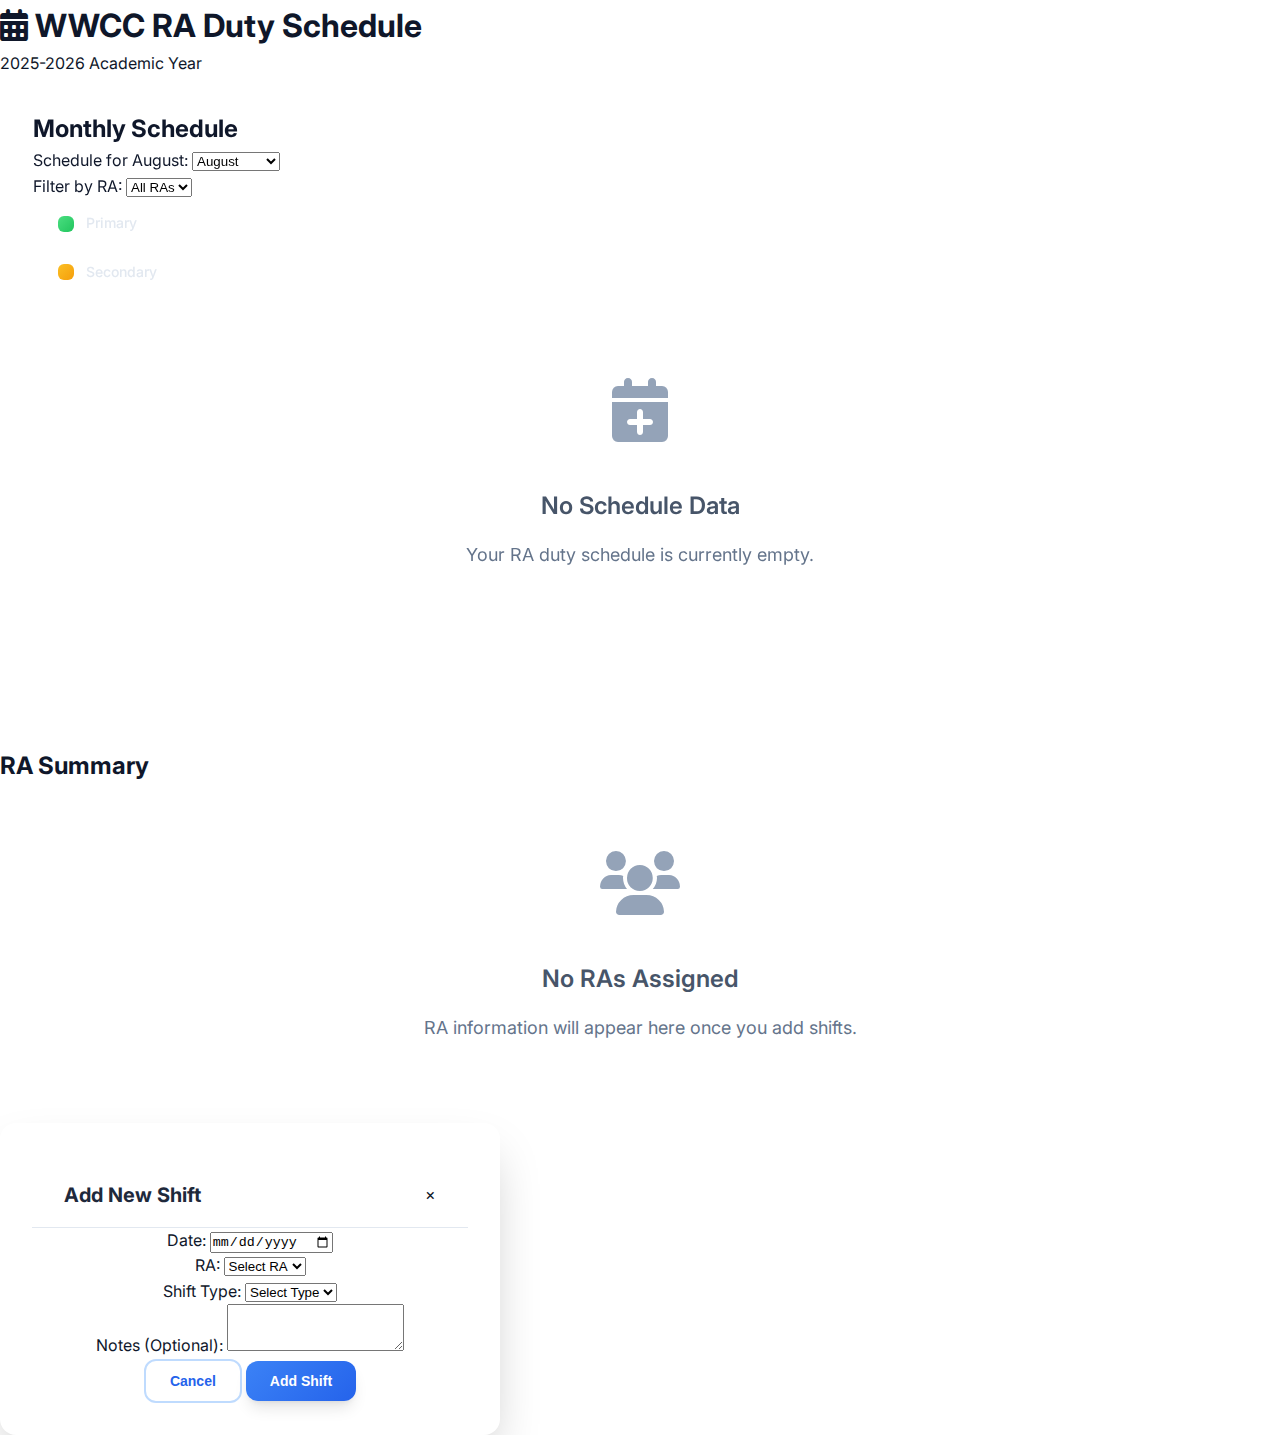
<file: index.html>
<!DOCTYPE html>
<html lang="en">
<head>
    <meta charset="UTF-8">
    <meta name="viewport" content="width=device-width, initial-scale=1.0">
    <title>WWCC RA Duty Schedule</title>
    <link rel="stylesheet" href="styles.css">
    <link href="https://fonts.googleapis.com/css2?family=Inter:wght@300;400;500;600;700&display=swap" rel="stylesheet">
    <link rel="stylesheet" href="https://cdnjs.cloudflare.com/ajax/libs/font-awesome/6.0.0/css/all.min.css">
</head>
<body>
    <div class="container"> 
        <header class="header">
            <div class="header-content">
                <h1><i class="fas fa-calendar-alt"></i> WWCC RA Duty Schedule</h1>
                <p class="subtitle">2025-2026 Academic Year</p>
            </div>
           
        </header>

    <!-- Stats cards removed as requested -->



        <div class="schedule-container">
            <div class="schedule-header">
                <h2>Monthly Schedule</h2>
                <div class="filters">
                    <div class="month-selector">
                        <label for="monthSelect">Schedule for August:</label>
                        <select id="monthSelect">
                            <option value="8" selected>August</option>
                            <option value="9">September</option>
                            <option value="10">October</option>
                            <option value="11">November</option>
                            <option value="12">December</option>
                        </select>
                    </div>
                    <div class="ra-selector">
                        <label for="raSelect">Filter by RA:</label>
                        <select id="raSelect">
                            <option value="all">All RAs</option>
                        </select>
                    </div>
                </div>
                <div class="legend">
                    <div class="legend-item">
                        <span class="legend-color primary"></span>
                        <span>Primary</span>
                    </div>
                    <div class="legend-item">
                        <span class="legend-color secondary"></span>
                        <span>Secondary</span>
                    </div>
                    
                </div>
            </div>
            <div class="schedule-grid" id="scheduleGrid">
                <!-- Schedule will be populated by JavaScript -->
            </div>
        </div>

        <div class="ra-summary">
            <h2>RA Summary</h2>
            <div class="ra-grid" id="raGrid">
                <!-- RA summary will be populated by JavaScript -->
            </div>
        </div>
    </div>

    <!-- Add Shift Modal -->
    <div id="addShiftModal" class="modal">
        <div class="modal-content">
            <div class="modal-header">
                <h3>Add New Shift</h3>
                <span class="close" onclick="closeAddShiftModal()">&times;</span>
            </div>
            <div class="modal-body">
                <form id="addShiftForm">
                    <div class="form-group">
                        <label for="shiftDate">Date:</label>
                        <input type="date" id="shiftDate" required>
                    </div>
                    <div class="form-group">
                        <label for="shiftRA">RA:</label>
                        <select id="shiftRA" required>
                            <option value="">Select RA</option>
                        </select>
                    </div>
                    <div class="form-group">
                        <label for="shiftType">Shift Type:</label>
                        <select id="shiftType" required>
                            <option value="">Select Type</option>
                            <option value="primary">Primary</option>
                            <option value="secondary">Secondary</option>
                        </select>
                    </div>
                    <div class="form-group">
                        <label for="shiftNotes">Notes (Optional):</label>
                        <textarea id="shiftNotes" rows="3"></textarea>
                    </div>
                    <div class="form-actions">
                        <button type="button" class="btn btn-secondary" onclick="closeAddShiftModal()">Cancel</button>
                        <button type="submit" class="btn btn-primary">Add Shift</button>
                    </div>
                </form>
            </div>
        </div>
    </div>



    <script src="script.js"></script>
</body>
</html>
</file>
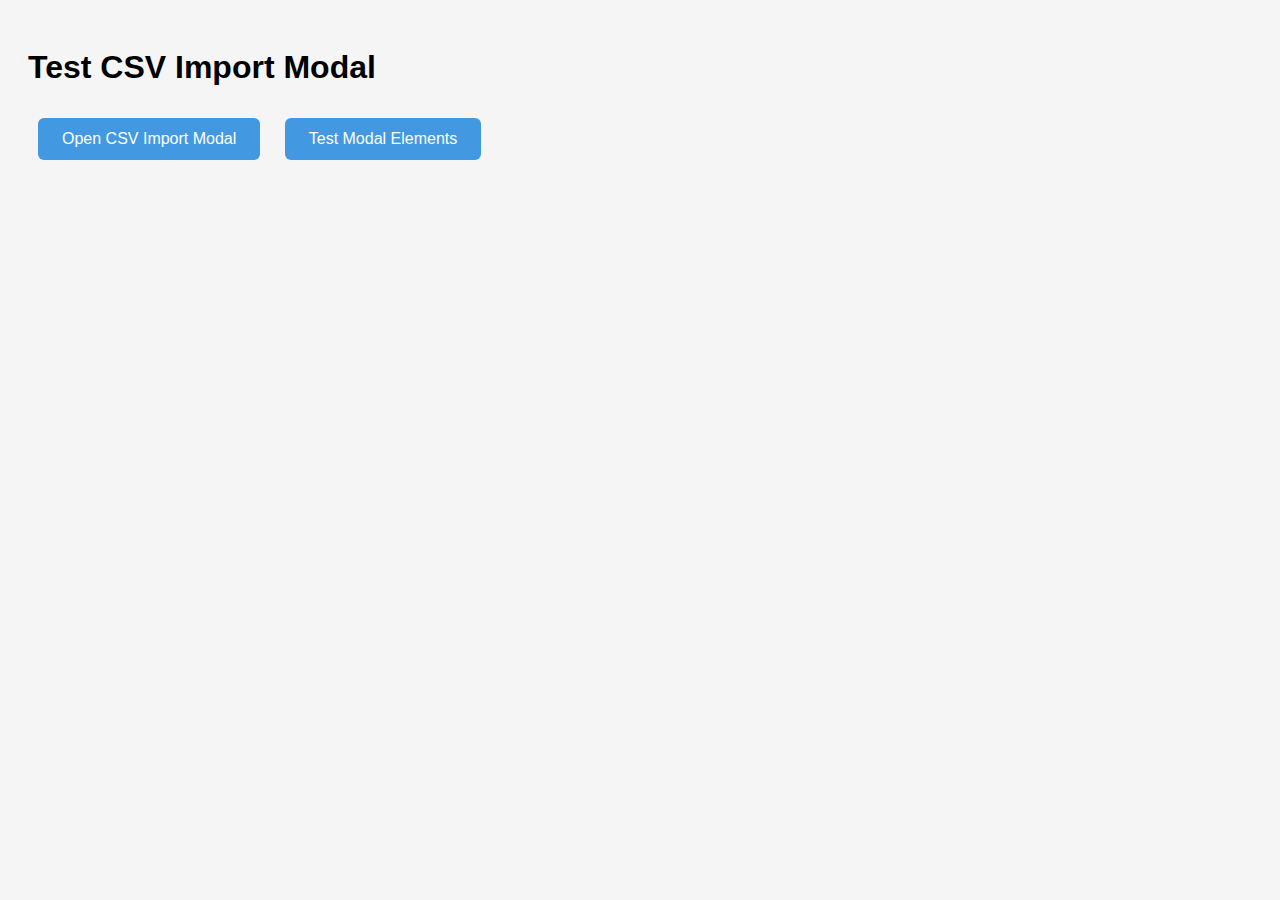
<file: test-modal.html>
<!DOCTYPE html>
<html lang="en">
<head>
    <meta charset="UTF-8">
    <meta name="viewport" content="width=device-width, initial-scale=1.0">
    <title>Test CSV Modal</title>
    <style>
        body {
            font-family: Arial, sans-serif;
            padding: 20px;
            background-color: #f5f5f5;
        }
        
        .test-button {
            background: #4299e1;
            color: white;
            border: none;
            padding: 12px 24px;
            border-radius: 6px;
            cursor: pointer;
            font-size: 16px;
            margin: 10px;
        }
        
        .test-button:hover {
            background: #3182ce;
        }
        
        /* Modal Styles */
        .modal {
            display: none;
            position: fixed;
            z-index: 1000;
            left: 0;
            top: 0;
            width: 100%;
            height: 100%;
            background-color: rgba(0, 0, 0, 0.5);
        }
        
        .modal-content {
            background-color: #fff;
            margin: 5% auto;
            padding: 0;
            border-radius: 12px;
            width: 90%;
            max-width: 600px;
            box-shadow: 0 20px 25px -5px rgba(0, 0, 0, 0.1);
        }
        
        .modal-header {
            padding: 24px 24px 16px;
            border-bottom: 1px solid #e2e8f0;
            display: flex;
            justify-content: space-between;
            align-items: center;
        }
        
        .modal-header h3 {
            margin: 0;
            color: #1a202c;
            font-size: 1.5rem;
            font-weight: 600;
        }
        
        .close {
            color: #a0aec0;
            font-size: 28px;
            font-weight: bold;
            cursor: pointer;
        }
        
        .modal-body {
            padding: 24px;
        }
        
        .form-actions {
            display: flex;
            gap: 12px;
            justify-content: flex-end;
            margin-top: 24px;
            padding-top: 20px;
            border-top: 1px solid #e2e8f0;
        }
        
        .btn {
            padding: 10px 20px;
            border: none;
            border-radius: 6px;
            cursor: pointer;
            font-size: 14px;
        }
        
        .btn-primary {
            background: #4299e1;
            color: white;
        }
        
        .btn-secondary {
            background: #a0aec0;
            color: white;
        }
    </style>
</head>
<body>
    <h1>Test CSV Import Modal</h1>
    
    <button class="test-button" onclick="openCSVImportModal()">Open CSV Import Modal</button>
    <button class="test-button" onclick="testModalElements()">Test Modal Elements</button>
    
    <!-- CSV Import Modal -->
    <div id="csvImportModal" class="modal">
        <div class="modal-content">
            <div class="modal-header">
                <h3>Import CSV Schedule</h3>
                <span class="close" onclick="closeCSVImportModal()">&times;</span>
            </div>
            <div class="modal-body">
                <h4>Upload CSV Files</h4>
                <p>Upload your RA duty schedule CSV files to import the schedule data.</p>
                
                <div style="border: 2px dashed #cbd5e0; padding: 40px; text-align: center; margin: 20px 0;">
                    <input type="file" id="csvFileInput" accept=".csv" multiple style="display: none;">
                    <label for="csvFileInput" style="cursor: pointer;">
                        <strong>Choose CSV files or drag and drop here</strong>
                    </label>
                </div>
                
                <div class="form-actions">
                    <button type="button" class="btn btn-secondary" onclick="closeCSVImportModal()">Cancel</button>
                    <button type="button" class="btn btn-primary" onclick="importCSVFiles()">Import Schedule</button>
                </div>
            </div>
        </div>
    </div>
    
    <script>
        function openCSVImportModal() {
            console.log('Opening CSV import modal...');
            const modal = document.getElementById('csvImportModal');
            modal.style.display = 'block';
            console.log('Modal opened');
        }
        
        function closeCSVImportModal() {
            console.log('Closing CSV import modal...');
            const modal = document.getElementById('csvImportModal');
            modal.style.display = 'none';
            console.log('Modal closed');
        }
        
        function testModalElements() {
            const modal = document.getElementById('csvImportModal');
            const buttons = modal.querySelectorAll('button');
            console.log('Modal buttons found:', buttons.length);
            buttons.forEach((btn, index) => {
                console.log(`Button ${index}:`, btn.textContent, 'Visible:', btn.offsetParent !== null);
            });
        }
        
        function importCSVFiles() {
            const fileInput = document.getElementById('csvFileInput');
            const files = fileInput.files;
            if (files.length === 0) {
                alert('Please select CSV files first.');
                return;
            }
            alert(`Importing ${files.length} CSV file(s)...`);
        }
        
        // Setup file input change event
        document.getElementById('csvFileInput').addEventListener('change', function(e) {
            const files = Array.from(e.target.files);
            console.log('Files selected:', files.length);
            files.forEach((file, index) => {
                console.log(`File ${index + 1}:`, file.name, file.size, 'bytes');
            });
        });
    </script>
</body>
</html>
</file>
<file: styles.css>
* {
    margin: 0;
    padding: 0;
    box-sizing: border-box;
}

:root {
    /* Modern Color Palette */
    --primary-50: #eff6ff;
    --primary-100: #dbeafe;
    --primary-200: #bfdbfe;
    --primary-300: #93c5fd;
    --primary-400: #60a5fa;
    --primary-500: #3b82f6;
    --primary-600: #2563eb;
    --primary-700: #1d4ed8;
    --primary-800: #1e40af;
    --primary-900: #1e3a8a;
    
    --secondary-50: #f0f9ff;
    --secondary-100: #e0f2fe;
    --secondary-200: #bae6fd;
    --secondary-300: #7dd3fc;
    --secondary-400: #38bdf8;
    --secondary-500: #0ea5e9;
    --secondary-600: #0284c7;
    --secondary-700: #0369a1;
    --secondary-800: #075985;
    --secondary-900: #0c4a6e;
    
    --accent-50: #fdf4ff;
    --accent-100: #fae8ff;
    --accent-200: #f5d0fe;
    --accent-300: #f0abfc;
    --accent-400: #e879f9;
    --accent-500: #d946ef;
    --accent-600: #c026d3;
    --accent-700: #a21caf;
    --accent-800: #86198f;
    --accent-900: #701a75;
    
    --gray-50: #f8fafc;
    --gray-100: #f1f5f9;
    --gray-200: #e2e8f0;
    --gray-300: #cbd5e1;
    --gray-400: #94a3b8;
    --gray-500: #64748b;
    --gray-600: #475569;
    --gray-700: #334155;
    --gray-800: #1e293b;
    --gray-900: #0f172a;
    
    --success-50: #f0fdf4;
    --success-100: #dcfce7;
    --success-200: #bbf7d0;
    --success-300: #86efac;
    --success-400: #4ade80;
    --success-500: #22c55e;
    --success-600: #16a34a;
    --success-700: #15803d;
    --success-800: #166534;
    --success-900: #14532d;
    
    --warning-50: #fffbeb;
    --warning-100: #fef3c7;
    --warning-200: #fde68a;
    --warning-300: #fcd34d;
    --warning-400: #fbbf24;
    --warning-500: #f59e0b;
    --warning-600: #d97706;
    --warning-700: #b45309;
    --warning-800: #92400e;
    --warning-900: #78350f;
    
    --error-50: #fef2f2;
    --error-100: #fee2e2;
    --error-200: #fecaca;
    --error-300: #fca5a5;
    --error-400: #f87171;
    --error-500: #ef4444;
    --error-600: #dc2626;
    --error-700: #b91c1c;
    --error-800: #991b1b;
    --error-900: #7f1d1d;
    
    /* Shadows */
    --shadow-sm: 0 1px 2px 0 rgb(0 0 0 / 0.05);
    --shadow-md: 0 4px 6px -1px rgb(0 0 0 / 0.1), 0 2px 4px -2px rgb(0 0 0 / 0.1);
    --shadow-lg: 0 10px 15px -3px rgb(0 0 0 / 0.1), 0 4px 6px -4px rgb(0 0 0 / 0.1);
    --shadow-xl: 0 20px 25px -5px rgb(0 0 0 / 0.1), 0 8px 10px -6px rgb(0 0 0 / 0.1);
    --shadow-2xl: 0 25px 50px -12px rgb(0 0 0 / 0.25);
    
    /* Border Radius */
    --radius-sm: 0.375rem;
    --radius-md: 0.5rem;
    --radius-lg: 0.75rem;
    --radius-xl: 1rem;
    --radius-2xl: 1.5rem;
    --radius-full: 9999px;
    
    /* Transitions */
    --transition-fast: 150ms cubic-bezier(0.4, 0, 0.2, 1);
    --transition-normal: 300ms cubic-bezier(0.4, 0, 0.2, 1);
    --transition-slow: 500ms cubic-bezier(0.4, 0, 0.2, 1);
}

html {
    scroll-behavior: smooth;
}

body {
    font-family: 'Inter', -apple-system, BlinkMacSystemFont, 'Segoe UI', Roboto, sans-serif;
    min-height: 100vh;
    color: var(--gray-900);
    line-height: 1.6;
    overflow-x: hidden;
}

/* Animated Background */
.animated-background {
    position: fixed;
    top: 0;
    left: 0;
    width: 100%;
    height: 100%;
    z-index: -1;
    background: linear-gradient(45deg, #667eea, #764ba2, #f093fb, #f5576c, #4facfe, #00f2fe);
    background-size: 400% 400%;
    animation: gradientShift 15s ease infinite;
}

@keyframes gradientShift {
    0% {
        background-position: 0% 50%;
    }
    25% {
        background-position: 100% 50%;
    }
    50% {
        background-position: 100% 100%;
    }
    75% {
        background-position: 50% 100%;
    }
    100% {
        background-position: 0% 50%;
    }
}

.floating-shapes {
    position: absolute;
    width: 100%;
    height: 100%;
}

.shape {
    position: absolute;
    border-radius: 50%;
    background: rgba(255, 255, 255, 0.1);
    animation: float 20s infinite linear;
}

.shape-1 {
    width: 80px;
    height: 80px;
    top: 20%;
    left: 10%;
    animation-delay: 0s;
    animation-duration: 25s;
}

.shape-2 {
    width: 120px;
    height: 120px;
    top: 60%;
    right: 15%;
    animation-delay: 5s;
    animation-duration: 30s;
}

.shape-3 {
    width: 60px;
    height: 60px;
    bottom: 20%;
    left: 20%;
    animation-delay: 10s;
    animation-duration: 20s;
}

.shape-4 {
    width: 100px;
    height: 100px;
    top: 30%;
    right: 30%;
    animation-delay: 15s;
    animation-duration: 35s;
}

.shape-5 {
    width: 40px;
    height: 40px;
    bottom: 40%;
    right: 10%;
    animation-delay: 20s;
    animation-duration: 15s;
}

@keyframes float {
    0% {
        transform: translateY(0px) rotate(0deg);
        opacity: 0.7;
    }
    50% {
        opacity: 1;
    }
    100% {
        transform: translateY(-1000px) rotate(360deg);
        opacity: 0;
    }
}

/* Navigation */
.navbar {
    position: fixed;
    top: 0;
    left: 0;
    right: 0;
    z-index: 1000;
    background: rgba(255, 255, 255, 0.95);
    backdrop-filter: blur(20px);
    border-bottom: 1px solid rgba(255, 255, 255, 0.2);
    transition: var(--transition-normal);
}

.nav-container {
    max-width: 1400px;
    margin: 0 auto;
    padding: 1rem 2rem;
    display: flex;
    justify-content: space-between;
    align-items: center;
}

.nav-brand {
    display: flex;
    align-items: center;
    gap: 0.75rem;
}

.brand-icon {
    width: 40px;
    height: 40px;
    background: linear-gradient(135deg, var(--primary-500), var(--accent-500));
    border-radius: var(--radius-lg);
    display: flex;
    align-items: center;
    justify-content: center;
    color: white;
    font-size: 1.25rem;
    box-shadow: var(--shadow-lg);
}

.brand-text {
    font-size: 1.5rem;
    font-weight: 700;
    background: linear-gradient(135deg, var(--primary-600), var(--accent-600));
    -webkit-background-clip: text;
    -webkit-text-fill-color: transparent;
    background-clip: text;
}

.nav-menu {
    display: flex;
    gap: 2rem;
}

.nav-link {
    text-decoration: none;
    color: var(--gray-600);
    font-weight: 500;
    padding: 0.5rem 1rem;
    border-radius: var(--radius-md);
    transition: var(--transition-fast);
    position: relative;
}

.nav-link:hover {
    color: var(--primary-600);
    background: rgba(59, 130, 246, 0.1);
}

.nav-link.active {
    color: var(--primary-600);
    background: rgba(59, 130, 246, 0.1);
}

.nav-link.active::after {
    content: '';
    position: absolute;
    bottom: -1rem;
    left: 50%;
    transform: translateX(-50%);
    width: 20px;
    height: 3px;
    background: linear-gradient(135deg, var(--primary-500), var(--accent-500));
    border-radius: var(--radius-full);
}

.nav-toggle {
  display: none;
  background: none;
  border: none;
  font-size: 1.5rem;
  cursor: pointer;
  color: var(--gray-700);
}

/* Mobile menu styles */
@media (max-width: 768px) {
  .nav-toggle {
    display: block;
    z-index: 1100;
  }

  .nav-menu {
    display: none;
    flex-direction: column;
    gap: 1rem;
    background: rgba(255, 255, 255, 0.95);
    position: absolute;
    top: 100%;
    right: 0;
    left: 0;
    padding: 1rem 2rem;
    border-bottom: 1px solid rgba(0,0,0,0.1);
  }

  .nav-menu.open {
    display: flex;
  }
}

/* Buttons */
.btn {
    padding: 0.75rem 1.5rem;
    border: none;
    border-radius: var(--radius-lg);
    font-size: 0.875rem;
    font-weight: 600;
    cursor: pointer;
    transition: var(--transition-normal);
    display: inline-flex;
    align-items: center;
    gap: 0.5rem;
    text-decoration: none;
    position: relative;
    overflow: hidden;
}

.btn::before {
    content: '';
    position: absolute;
    top: 0;
    left: -100%;
    width: 100%;
    height: 100%;
    background: linear-gradient(90deg, transparent, rgba(255, 255, 255, 0.2), transparent);
    transition: var(--transition-normal);
}

.btn:hover::before {
    left: 100%;
}

.btn-primary {
    background: linear-gradient(135deg, var(--primary-500), var(--primary-600));
    color: white;
    box-shadow: var(--shadow-lg);
}

.btn-primary:hover {
    transform: translateY(-2px);
    box-shadow: var(--shadow-xl);
}

.btn-primary:disabled {
    background: var(--gray-400);
    cursor: not-allowed;
    transform: none;
    box-shadow: var(--shadow-sm);
}

.btn-secondary {
    background: rgba(255, 255, 255, 0.9);
    color: var(--primary-600);
    border: 2px solid var(--primary-200);
}

.btn-secondary:hover {
    background: var(--primary-50);
    border-color: var(--primary-300);
    transform: translateY(-2px);
}

/* View Toggle */
.view-toggle {
    display: flex;
    background: rgba(255, 255, 255, 0.1);
    border-radius: var(--radius-lg);
    padding: 0.5rem;
    gap: 0.5rem;
    backdrop-filter: blur(10px);
    border: 1px solid rgba(255, 255, 255, 0.2);
}

.view-toggle-btn {
    padding: 0.75rem 1.5rem;
    border: none;
    background: transparent;
    color: var(--gray-300);
    border-radius: var(--radius-md);
    cursor: pointer;
    transition: var(--transition-fast);
    font-weight: 500;
    display: flex;
    align-items: center;
    gap: 0.5rem;
}

.view-toggle-btn.active {
    background: rgba(255, 255, 255, 0.2);
    color: white;
    box-shadow: var(--shadow-sm);
}

.view-toggle-btn:hover:not(.active) {
    background: rgba(255, 255, 255, 0.1);
    color: var(--gray-200);
}

/* Main Content */
.main-content {
    margin-top: 80px;
    padding: 2rem;
    max-width: 1400px;
    margin-left: auto;
    margin-right: auto;
}

/* Hero Section */
.hero-section {
    padding: 4rem 0;
    margin-bottom: 4rem;
    text-align: center;
}

.hero-content {
    max-width: 800px;
    margin: 0 auto;
}

.hero-title {
    font-size: 3.5rem;
    font-weight: 800;
    line-height: 1.1;
    margin-bottom: 1.5rem;
}

.title-line {
    display: block;
    color: var(--gray-50);
}

.title-line.highlight {
    background: linear-gradient(135deg, var(--primary-400), var(--accent-400));
    -webkit-background-clip: text;
    -webkit-text-fill-color: transparent;
    background-clip: text;
}

.hero-subtitle {
    font-size: 1.25rem;
    color: var(--gray-200);
    margin-bottom: 3rem;
    font-weight: 500;
}

.hero-visual {
    display: flex;
    justify-content: center;
    align-items: center;
}

.calendar-illustration {
    width: 300px;
    height: 300px;
    background: rgba(255, 255, 255, 0.1);
    border-radius: var(--radius-2xl);
    backdrop-filter: blur(20px);
    border: 1px solid rgba(255, 255, 255, 0.2);
    padding: 2rem;
    display: flex;
    align-items: center;
    justify-content: center;
}

.calendar-grid {
    display: grid;
    grid-template-columns: repeat(7, 1fr);
    gap: 0.5rem;
    width: 100%;
}

.calendar-day {
    width: 30px;
    height: 30px;
    border-radius: var(--radius-md);
    background: rgba(255, 255, 255, 0.2);
    transition: var(--transition-fast);
}

.calendar-day.active {
    background: linear-gradient(135deg, var(--primary-400), var(--accent-400));
    box-shadow: var(--shadow-md);
}

/* Section Styles */
.section-header {
    display: flex;
    justify-content: space-between;
    align-items: flex-start;
    margin-bottom: 2rem;
    flex-wrap: wrap;
    gap: 2rem;
}

.section-title h2 {
    font-size: 2.5rem;
    font-weight: 700;
    color: var(--gray-50);
    margin-bottom: 0.5rem;
}

.section-title p {
    color: var(--gray-300);
    font-size: 1.125rem;
}

.section-controls {
    display: flex;
    gap: 1.5rem;
    flex-wrap: wrap;
    align-items: flex-end;
}

.control-group {
    display: flex;
    flex-direction: column;
    gap: 0.5rem;
}

.control-group label {
    font-weight: 600;
    color: var(--gray-200);
    font-size: 0.875rem;
}

.select-wrapper {
    position: relative;
}

.modern-select {
    padding: 0.75rem 1rem;
    border: 2px solid rgba(255, 255, 255, 0.2);
    border-radius: var(--radius-lg);
    font-size: 0.875rem;
    background: rgba(255, 255, 255, 0.1);
    color: var(--gray-50);
    font-weight: 500;
    cursor: pointer;
    transition: var(--transition-fast);
    backdrop-filter: blur(10px);
    min-width: 150px;
    appearance: none;
}

.modern-select:hover {
    border-color: rgba(255, 255, 255, 0.4);
    background: rgba(255, 255, 255, 0.15);
}

.modern-select:focus {
    outline: none;
    border-color: var(--primary-400);
    box-shadow: 0 0 0 3px rgba(59, 130, 246, 0.1);
}

.select-wrapper i {
    position: absolute;
    right: 1rem;
    top: 50%;
    transform: translateY(-50%);
    color: var(--gray-400);
    pointer-events: none;
    transition: var(--transition-fast);
}

.select-wrapper:hover i {
    color: var(--gray-300);
}

/* Legend */
.legend-container {
    display: flex;
    gap: 2rem;
    margin-bottom: 2rem;
    flex-wrap: wrap;
}

.legend-item {
    display: flex;
    align-items: center;
    gap: 0.75rem;
    padding: 0.75rem 1.5rem;
    background: rgba(255, 255, 255, 0.1);
    border-radius: var(--radius-lg);
    backdrop-filter: blur(10px);
    border: 1px solid rgba(255, 255, 255, 0.2);
}

.legend-color {
    width: 16px;
    height: 16px;
    border-radius: var(--radius-sm);
}

.legend-color.primary {
    background: linear-gradient(135deg, var(--success-400), var(--success-500));
}

.legend-color.secondary {
    background: linear-gradient(135deg, var(--warning-400), var(--warning-500));
}

.legend-item span {
    color: var(--gray-200);
    font-weight: 500;
    font-size: 0.875rem;
}

/* Schedule Container */
.schedule-container {
    background: rgba(255, 255, 255, 0.1);
    border-radius: var(--radius-2xl);
    padding: 2rem;
    backdrop-filter: blur(20px);
    border: 1px solid rgba(255, 255, 255, 0.2);
    margin-bottom: 3rem;
}

.schedule-grid {
    display: grid;
    grid-template-columns: repeat(auto-fit, minmax(350px, 1fr));
    gap: 2rem;
}

.month-card {
    background: rgba(255, 255, 255, 0.95);
    border-radius: var(--radius-xl);
    padding: 1.5rem;
    box-shadow: var(--shadow-lg);
    border: 1px solid rgba(255, 255, 255, 0.3);
    transition: var(--transition-normal);
}

.month-card:hover {
    transform: translateY(-5px);
    box-shadow: var(--shadow-xl);
}

.month-header {
    display: flex;
    justify-content: space-between;
    align-items: center;
    margin-bottom: 1.5rem;
    padding-bottom: 1rem;
    border-bottom: 2px solid var(--gray-100);
}

.month-header h3 {
    color: var(--gray-800);
    font-size: 1.5rem;
    font-weight: 700;
}

.month-stats {
    font-size: 0.875rem;
    color: var(--gray-600);
    background: var(--gray-100);
    padding: 0.5rem 1rem;
    border-radius: var(--radius-full);
    font-weight: 500;
}

.shift-item {
    display: flex;
    justify-content: space-between;
    align-items: center;
    padding: 1rem 0;
    border-bottom: 1px solid var(--gray-100);
    transition: var(--transition-fast);
}

.shift-item:hover {
    background: var(--gray-50);
    margin: 0 -1.5rem;
    padding-left: 1.5rem;
    padding-right: 1.5rem;
    border-radius: var(--radius-md);
}

.shift-item:last-child {
    border-bottom: none;
}

.shift-date {
    font-weight: 600;
    color: var(--gray-700);
}

.shift-info {
    display: flex;
    align-items: center;
    gap: 1rem;
}

.shift-ra {
    font-weight: 600;
    color: var(--gray-800);
}

.shift-type {
    padding: 0.5rem 1rem;
    border-radius: var(--radius-full);
    font-size: 0.75rem;
    font-weight: 700;
    text-transform: uppercase;
    letter-spacing: 0.05em;
}

.shift-type.primary {
    background: var(--success-100);
    color: var(--success-700);
}

.shift-type.secondary {
    background: var(--warning-100);
    color: var(--warning-700);
}

/* Calendar View Styles */
.calendar-view {
    background: rgba(255, 255, 255, 0.95);
    border-radius: var(--radius-xl);
    padding: 2rem;
    box-shadow: var(--shadow-lg);
    border: 1px solid rgba(255, 255, 255, 0.3);
    margin-bottom: 2rem;
}

.calendar-header {
    display: flex;
    justify-content: space-between;
    align-items: center;
    margin-bottom: 2rem;
    padding-bottom: 1rem;
    border-bottom: 2px solid var(--gray-100);
}

.calendar-title {
    font-size: 2rem;
    font-weight: 700;
    color: var(--gray-800);
}

.calendar-nav {
    display: flex;
    gap: 1rem;
    align-items: center;
}

.calendar-nav-btn {
    background: var(--gray-100);
    border: none;
    border-radius: var(--radius-md);
    padding: 0.75rem;
    cursor: pointer;
    transition: var(--transition-fast);
    color: var(--gray-600);
    font-size: 1.125rem;
}

.calendar-nav-btn:hover {
    background: var(--gray-200);
    color: var(--gray-800);
}

.calendar-nav-btn:disabled {
    opacity: 0.5;
    cursor: not-allowed;
}

.calendar-weekdays {
    display: grid;
    grid-template-columns: repeat(7, 1fr);
    gap: 1px;
    margin-bottom: 1px;
    background: var(--gray-200);
    border-radius: var(--radius-lg);
    overflow: hidden;
}

.calendar-weekday {
    background: var(--gray-100);
    padding: 1rem 0.5rem;
    text-align: center;
    font-weight: 600;
    color: var(--gray-700);
    font-size: 0.875rem;
}

.calendar-days {
    display: grid;
    grid-template-columns: repeat(7, 1fr);
    gap: 1px;
    background: var(--gray-200);
    border-radius: var(--radius-lg);
    overflow: hidden;
    min-height: 400px;
}

.calendar-day-cell {
    background: white;
    padding: 0.75rem 0.5rem;
    min-height: 100px;
    position: relative;
    transition: var(--transition-fast);
}

.calendar-day-cell:hover {
    background: var(--gray-50);
}

.calendar-day-cell.other-month {
    background: var(--gray-50);
    color: var(--gray-400);
}

.calendar-day-cell.today {
    background: var(--primary-50);
    border: 2px solid var(--primary-300);
}

.calendar-day-number {
    font-weight: 600;
    color: var(--gray-800);
    margin-bottom: 0.5rem;
    font-size: 0.875rem;
}

.calendar-day-cell.other-month .calendar-day-number {
    color: var(--gray-400);
}

.calendar-shifts {
    display: flex;
    flex-direction: column;
    gap: 0.25rem;
}

/* Update calendar shift styles to work with custom colors */
.calendar-shift {
  font-size: 0.75rem;
  padding: 2px 4px;
  margin: 1px 0;
  border-radius: 3px;
  color: white;
  font-weight: 500;
  text-shadow: 0 1px 2px rgba(0, 0, 0, 0.1);
  border: 1px solid rgba(255, 255, 255, 0.2);
  transition: all 0.2s ease;
}

.calendar-shift:hover {
  transform: scale(1.05);
  box-shadow: 0 2px 4px rgba(0, 0, 0, 0.2);
}

/* Primary shifts get a slightly brighter appearance */
.calendar-shift.primary {
  font-weight: 600;
  border: 2px solid rgba(255, 255, 255, 0.3);
}

/* Secondary shifts are slightly more transparent */
.calendar-shift.secondary {
  opacity: 0.9;
  border: 1px solid rgba(255, 255, 255, 0.15);
}

.ra-legend {
  margin-left: 1rem;
}

.ra-legend .legend-color {
  width: 16px;
  height: 16px;
  border-radius: 50%;
  border: 2px solid rgba(255, 255, 255, 0.2);
}

/* Responsive adjustments for calendar shifts */
@media (max-width: 768px) {
  .calendar-shift {
    font-size: 0.6rem;
    padding: 1px 2px;
  }
  
  .calendar-shift.primary {
    border-width: 1px;
  }
}

/* Optional: Add a subtle glow effect for better visibility */
.calendar-shift {
  box-shadow: 0 0 0 1px rgba(0, 0, 0, 0.1), 
              0 1px 2px rgba(0, 0, 0, 0.1);
}

.calendar-shift:hover {
  box-shadow: 0 0 0 1px rgba(0, 0, 0, 0.2), 
              0 2px 8px rgba(0, 0, 0, 0.15);
}

.calendar-more {
    font-size: 0.75rem;
    color: var(--gray-500);
    font-weight: 500;
    cursor: pointer;
    padding: 0.25rem;
    text-align: center;
    border-radius: var(--radius-sm);
    transition: var(--transition-fast);
}

.calendar-more:hover {
    background: var(--gray-100);
    color: var(--gray-700);
}

/* Summary Section */
.summary-section {
    margin-bottom: 4rem;
}

.ra-grid {
    display: grid;
    grid-template-columns: repeat(auto-fit, minmax(320px, 1fr));
    gap: 2rem;
}

.ra-card {
    background: linear-gradient(45deg, #667eea, #764ba2, #f093fb, #f5576c, #4facfe, #00f2fe);
    background-size: 300% 300%;
    animation: cardGradientShift 12s ease infinite;
    border-radius: var(--radius-xl);
    padding: 2rem;
    box-shadow: var(--shadow-lg);
    border: 1px solid rgba(255, 255, 255, 0.3);
    transition: var(--transition-normal);
    position: relative;
    overflow: hidden;
}

@keyframes cardGradientShift {
    0% {
        background-position: 0% 50%;
    }
    25% {
        background-position: 100% 50%;
    }
    50% {
        background-position: 100% 100%;
    }
    75% {
        background-position: 50% 100%;
    }
    100% {
        background-position: 0% 50%;
    }
}

.ra-card::before {
    content: '';
    position: absolute;
    top: 0;
    left: 0;
    right: 0;
    height: 4px;
    background: linear-gradient(135deg, rgba(255, 255, 255, 0.8), rgba(255, 255, 255, 0.4));
    border-radius: var(--radius-full);
}

.ra-card:hover {
    transform: translateY(-5px);
    box-shadow: var(--shadow-xl);
    animation-play-state: paused;
}

.ra-header {
    display: flex;
    justify-content: space-between;
    align-items: center;
    margin-bottom: 1.5rem;
    position: relative;
    z-index: 1;
}

.ra-name {
    font-size: 1.25rem;
    font-weight: 700;
    color: white;
    text-shadow: 0 2px 4px rgba(0, 0, 0, 0.3);
}

.ra-total {
    background: rgba(255, 255, 255, 0.2);
    color: white;
    padding: 0.5rem 1rem;
    border-radius: var(--radius-full);
    font-size: 0.875rem;
    font-weight: 600;
    border: 1px solid rgba(255, 255, 255, 0.3);
    backdrop-filter: blur(10px);
}

.ra-stats {
    display: grid;
    grid-template-columns: 1fr 1fr;
    gap: 1rem;
    margin-bottom: 1.5rem;
    position: relative;
    z-index: 1;
}

.ra-stat {
    text-align: center;
    padding: 1rem;
    background: rgba(255, 255, 255, 0.15);
    border-radius: var(--radius-lg);
    transition: var(--transition-fast);
    border: 1px solid rgba(255, 255, 255, 0.2);
    backdrop-filter: blur(10px);
}

.ra-stat:hover {
    background: rgba(255, 255, 255, 0.25);
    transform: scale(1.02);
    border-color: rgba(255, 255, 255, 0.4);
}

.ra-stat-number {
    font-size: 1.5rem;
    font-weight: 800;
    color: white;
    margin-bottom: 0.5rem;
    text-shadow: 0 2px 4px rgba(0, 0, 0, 0.3);
}

.ra-stat-label {
    font-size: 0.75rem;
    color: rgba(255, 255, 255, 0.9);
    text-transform: uppercase;
    letter-spacing: 0.05em;
    font-weight: 600;
}

.ra-shifts {
    text-align: center;
    position: relative;
    z-index: 1;
}

.ra-shifts .ra-total {
    background: rgba(255, 255, 255, 0.2);
    font-size: 0.875rem;
    border: 1px solid rgba(255, 255, 255, 0.3);
    backdrop-filter: blur(10px);
}

/* Shift Swap Styles */
.swap-section {
    margin-bottom: 4rem;
}

.swap-container {
    background: rgba(255, 255, 255, 0.1);
    border-radius: var(--radius-2xl);
    padding: 2rem;
    backdrop-filter: blur(20px);
    border: 1px solid rgba(255, 255, 255, 0.2);
}

.swap-progress {
    display: flex;
    justify-content: space-between;
    margin-bottom: 3rem;
    position: relative;
}

.swap-progress::before {
    content: '';
    position: absolute;
    top: 50%;
    left: 2rem;
    right: 2rem;
    height: 2px;
    background: rgba(255, 255, 255, 0.3);
    transform: translateY(-50%);
    z-index: 1;
}

.progress-step {
    display: flex;
    flex-direction: column;
    align-items: center;
    gap: 0.5rem;
    position: relative;
    z-index: 2;
    min-width: 100px;
}

.step-number {
    width: 40px;
    height: 40px;
    border-radius: 50%;
    background: rgba(255, 255, 255, 0.2);
    color: white;
    display: flex;
    align-items: center;
    justify-content: center;
    font-weight: 600;
    font-size: 0.875rem;
    transition: var(--transition-normal);
    border: 2px solid rgba(255, 255, 255, 0.3);
}

.progress-step.active .step-number {
    background: linear-gradient(135deg, var(--primary-500), var(--accent-500));
    border-color: white;
    box-shadow: var(--shadow-lg);
}

.progress-step.completed .step-number {
    background: var(--success-500);
    border-color: var(--success-400);
}

.step-label {
    font-size: 0.75rem;
    color: rgba(255, 255, 255, 0.8);
    font-weight: 500;
    text-align: center;
    line-height: 1.2;
}

.progress-step.active .step-label {
    color: white;
    font-weight: 600;
}

.swap-content {
    background: rgba(255, 255, 255, 0.95);
    border-radius: var(--radius-xl);
    padding: 2rem;
    margin-bottom: 2rem;
    min-height: 400px;
    position: relative;
}

.swap-step {
    display: none;
}

.swap-step.active {
    display: block;
}

.step-header {
    text-align: center;
    margin-bottom: 2rem;
}

.step-header h3 {
    font-size: 1.75rem;
    font-weight: 700;
    color: var(--gray-800);
    margin-bottom: 0.5rem;
}

.step-header p {
    font-size: 1rem;
    color: var(--gray-600);
}

.ra-selection-grid {
    display: grid;
    grid-template-columns: repeat(auto-fill, minmax(200px, 1fr));
    gap: 1rem;
}

.ra-option {
    background: white;
    border: 2px solid var(--gray-200);
    border-radius: var(--radius-lg);
    padding: 1.5rem;
    text-align: center;
    cursor: pointer;
    transition: var(--transition-normal);
    position: relative;
    overflow: hidden;
}

.ra-option::before {
    content: '';
    position: absolute;
    top: 0;
    left: -100%;
    width: 100%;
    height: 100%;
    background: linear-gradient(90deg, transparent, rgba(59, 130, 246, 0.1), transparent);
    transition: var(--transition-normal);
}

.ra-option:hover::before {
    left: 100%;
}

.ra-option:hover {
    border-color: var(--primary-300);
    transform: translateY(-3px);
    box-shadow: var(--shadow-lg);
}

.ra-option.selected {
    background: var(--primary-50);
    border-color: var(--primary-500);
    color: var(--primary-700);
}

.ra-option.selected::after {
    content: '\f00c';
    font-family: 'Font Awesome 6 Free';
    font-weight: 900;
    position: absolute;
    top: 0.5rem;
    right: 0.75rem;
    color: var(--primary-600);
    font-size: 1rem;
}

.ra-option h4 {
    font-size: 1.125rem;
    font-weight: 600;
    color: var(--gray-800);
    margin-bottom: 0.5rem;
}

.ra-option.selected h4 {
    color: var(--primary-700);
}

.ra-option .shift-count {
    font-size: 0.875rem;
    color: var(--gray-600);
    font-weight: 500;
}

.ra-option.selected .shift-count {
    color: var(--primary-600);
}

.shift-selection-grid {
    display: grid;
    grid-template-columns: repeat(auto-fill, minmax(280px, 1fr));
    gap: 1rem;
}

.shift-option {
    background: white;
    border: 2px solid var(--gray-200);
    border-radius: var(--radius-lg);
    padding: 1.5rem;
    cursor: pointer;
    transition: var(--transition-normal);
    position: relative;
    overflow: hidden;
}

.shift-option::before {
    content: '';
    position: absolute;
    top: 0;
    left: -100%;
    width: 100%;
    height: 100%;
    background: linear-gradient(90deg, transparent, rgba(59, 130, 246, 0.1), transparent);
    transition: var(--transition-normal);
}

.shift-option:hover::before {
    left: 100%;
}

.shift-option:hover {
    border-color: var(--primary-300);
    transform: translateY(-3px);
    box-shadow: var(--shadow-lg);
}

.shift-option.selected {
    background: var(--primary-50);
    border-color: var(--primary-500);
}

.shift-option.selected::after {
    content: '\f00c';
    font-family: 'Font Awesome 6 Free';
    font-weight: 900;
    position: absolute;
    top: 1rem;
    right: 1rem;
    color: var(--primary-600);
    font-size: 1rem;
}

.shift-date-display {
    font-size: 1.125rem;
    font-weight: 600;
    color: var(--gray-800);
    margin-bottom: 0.5rem;
}

.shift-option.selected .shift-date-display {
    color: var(--primary-700);
}

.shift-details {
    display: flex;
    justify-content: space-between;
    align-items: center;
    gap: 1rem;
}

.shift-type-display {
    padding: 0.375rem 0.75rem;
    border-radius: var(--radius-full);
    font-size: 0.75rem;
    font-weight: 600;
    text-transform: uppercase;
    letter-spacing: 0.05em;
}

.shift-type-display.primary {
    background: var(--success-100);
    color: var(--success-700);
}

.shift-type-display.secondary {
    background: var(--warning-100);
    color: var(--warning-700);
}

.shift-time {
    font-size: 0.875rem;
    color: var(--gray-600);
    font-weight: 500;
}

.swap-summary {
    margin-bottom: 2rem;
}

.swap-summary-card {
    background: var(--gray-50);
    border-radius: var(--radius-lg);
    padding: 2rem;
    border: 2px solid var(--gray-200);
}

.swap-summary-card h4 {
    font-size: 1.25rem;
    font-weight: 700;
    color: var(--gray-800);
    margin-bottom: 1.5rem;
    text-align: center;
}

.swap-details {
    display: grid;
    grid-template-columns: 1fr auto 1fr;
    gap: 2rem;
    align-items: center;
}

.swap-from, .swap-to {
    text-align: center;
}

.swap-label {
    font-size: 0.875rem;
    font-weight: 600;
    color: var(--gray-600);
    margin-bottom: 1rem;
    text-transform: uppercase;
    letter-spacing: 0.05em;
}

.swap-info {
    background: white;
    border: 2px solid var(--gray-200);
    border-radius: var(--radius-lg);
    padding: 1.5rem;
}

.swap-arrow {
    font-size: 2rem;
    color: var(--primary-500);
}

.permission-checks {
    margin-bottom: 2rem;
}

.permission-checks h4 {
    font-size: 1.125rem;
    font-weight: 700;
    color: var(--gray-800);
    margin-bottom: 1rem;
}

.checkbox-group {
    display: flex;
    flex-direction: column;
    gap: 1rem;
}

.checkbox-item {
    display: flex;
    align-items: flex-start;
    gap: 1rem;
    cursor: pointer;
    padding: 1rem;
    border-radius: var(--radius-lg);
    transition: var(--transition-fast);
}

.checkbox-item:hover {
    background: var(--gray-50);
}

.checkbox-item input[type="checkbox"] {
    display: none;
}

.checkmark {
    width: 20px;
    height: 20px;
    border: 2px solid var(--gray-300);
    border-radius: var(--radius-sm);
    position: relative;
    transition: var(--transition-fast);
    flex-shrink: 0;
    margin-top: 0.125rem;
}

.checkbox-item input[type="checkbox"]:checked + .checkmark {
    background: var(--primary-500);
    border-color: var(--primary-500);
}

.checkbox-item input[type="checkbox"]:checked + .checkmark::after {
    content: '\f00c';
    font-family: 'Font Awesome 6 Free';
    font-weight: 900;
    position: absolute;
    top: 50%;
    left: 50%;
    transform: translate(-50%, -50%);
    color: white;
    font-size: 0.75rem;
}

.checkbox-text {
    font-size: 0.875rem;
    color: var(--gray-700);
    line-height: 1.5;
}

.confirmation-actions {
    display: flex;
    gap: 1rem;
    justify-content: center;
}

.swap-navigation {
    display: flex;
    justify-content: space-between;
    align-items: center;
}

/* Modal Styles */
.modal-overlay {
    position: fixed;
    top: 0;
    left: 0;
    width: 100%;
    height: 100%;
    background: rgba(0, 0, 0, 0.5);
    backdrop-filter: blur(10px);
    z-index: 2000;
    display: flex;
    align-items: center;
    justify-content: center;
    animation: fadeIn 0.3s ease-out;
}

@keyframes fadeIn {
    from { opacity: 0; }
    to { opacity: 1; }
}

.modal {
    background: white;
    border-radius: var(--radius-xl);
    max-width: 500px;
    width: 90%;
    max-height: 90vh;
    overflow-y: auto;
    box-shadow: var(--shadow-2xl);
    animation: slideUp 0.3s ease-out;
}

@keyframes slideUp {
    from {
        opacity: 0;
        transform: translateY(30px) scale(0.95);
    }
    to {
        opacity: 1;
        transform: translateY(0) scale(1);
    }
}

.modal-header {
    display: flex;
    justify-content: space-between;
    align-items: center;
    padding: 1.5rem 2rem 1rem;
    border-bottom: 1px solid var(--gray-200);
}

.modal-header h3 {
    font-size: 1.25rem;
    font-weight: 700;
    color: var(--gray-800);
}

.modal-close {
    background: none;
    border: none;
    font-size: 1.25rem;
    color: var(--gray-400);
    cursor: pointer;
    padding: 0.5rem;
    border-radius: var(--radius-md);
    transition: var(--transition-fast);
}

.modal-close:hover {
    background: var(--gray-100);
    color: var(--gray-600);
}

.modal-content {
    padding: 2rem;
    text-align: center;
}

.success-icon {
    font-size: 4rem;
    color: var(--success-500);
    margin-bottom: 1rem;
}

.modal-content p {
    font-size: 1rem;
    color: var(--gray-600);
    line-height: 1.6;
    margin-bottom: 2rem;
}

.modal-actions {
    display: flex;
    justify-content: center;
    gap: 1rem;
}

/* Loading Spinner */
.loading-spinner {
    display: none;
    position: fixed;
    top: 0;
    left: 0;
    width: 100%;
    height: 100%;
    background: rgba(0, 0, 0, 0.5);
    backdrop-filter: blur(10px);
    z-index: 3000;
    align-items: center;
    justify-content: center;
}

.spinner {
    width: 50px;
    height: 50px;
    border: 4px solid rgba(255, 255, 255, 0.3);
    border-top: 4px solid var(--primary-500);
    border-radius: 50%;
    animation: spin 1s linear infinite;
}

@keyframes spin {
    0% { transform: rotate(0deg); }
    100% { transform: rotate(360deg); }
}

/* Empty State */
.empty-state {
    color: #64748b;
    text-align: center;
    padding: 4rem 2rem;
}

.empty-icon {
    font-size: 4rem;
    margin-bottom: 1.5rem;
    color: #94a3b8;
}

.empty-state h3 {
    margin-bottom: 1rem;
    color: #475569;
    font-size: 1.5rem;
    font-weight: 600;
}

.empty-state p {
    margin-bottom: 2rem;
    font-size: 1.125rem;
}

.no-shifts {
    color: #64748b;
    font-style: italic;
    text-align: center;
    padding: 2rem;
}

.animate-in {
    animation: slideInUp 0.6s ease-out forwards;
}

@keyframes slideInUp {
    from {
        opacity: 0;
        transform: translateY(30px);
    }
    to {
        opacity: 1;
        transform: translateY(0);
    }
}

/* Responsive Design */
@media (max-width: 1024px) {
    .hero-content {
        max-width: 100%;
        padding: 0 2rem;
    }
    
    .hero-title {
        font-size: 3rem;
    }
    
    .section-header {
        flex-direction: column;
        align-items: flex-start;
    }
    
    .calendar-days {
        min-height: 300px;
    }
    
    .calendar-day-cell {
        min-height: 80px;
    }
    
    .swap-progress {
        flex-wrap: wrap;
        gap: 1rem;
        justify-content: center;
    }
    
    .swap-details {
        grid-template-columns: 1fr;
        gap: 1.5rem;
    }
    
    .swap-arrow {
        transform: rotate(90deg);
    }
}

@media (max-width: 768px) {
    .main-content {
        padding: 1rem;
    }
    
    .nav-container {
        padding: 1rem;
    }
    
    .nav-menu {
        display: none;
    }
    
    .hero-title {
        font-size: 2.5rem;
    }
    
    .section-controls {
        flex-direction: column;
        width: 100%;
    }
    
    .control-group {
        width: 100%;
    }
    
    .modern-select {
        width: 100%;
    }
    
    .schedule-grid {
        grid-template-columns: 1fr;
    }
    
    .ra-grid {
        grid-template-columns: 1fr;
    }
    
    .view-toggle {
        width: 100%;
        justify-content: center;
    }
    
    .calendar-header {
        flex-direction: column;
        gap: 1rem;
        align-items: stretch;
    }
    
    .calendar-title {
        text-align: center;
    }
    
    .calendar-nav {
        justify-content: center;
    }
    
    .calendar-days {
        min-height: 250px;
    }
    
    .calendar-day-cell {
        min-height: 60px;
        padding: 0.5rem 0.25rem;
    }
    
    .calendar-shift {
        font-size: 0.625rem;
        padding: 0.125rem 0.25rem;
    }
    
    .swap-progress::before {
        display: none;
    }
    
    .progress-step {
        min-width: auto;
    }
    
    .step-number {
        width: 35px;
        height: 35px;
        font-size: 0.75rem;
    }
    
    .step-label {
        font-size: 0.6875rem;
    }
    
    .ra-selection-grid,
    .shift-selection-grid {
        grid-template-columns: 1fr;
    }
    
    .swap-navigation {
        flex-direction: column;
        gap: 1rem;
    }
    
    .confirmation-actions {
        flex-direction: column;
    }
}

@media (max-width: 480px) {
    .hero-title {
        font-size: 2rem;
    }
    
    .section-title h2 {
        font-size: 2rem;
    }
    
    .month-card {
        padding: 1rem;
    }
    
    .ra-card {
        padding: 1.5rem;
    }
    
    .calendar-view {
        padding: 1rem;
    }
    
    .calendar-day-cell {
        min-height: 50px;
        padding: 0.25rem;
    }
    
    .calendar-shift {
        font-size: 0.6rem;
        padding: 0.125rem;
    }
    
    .swap-container {
        padding: 1rem;
    }
    
    .swap-content {
        padding: 1.5rem;
    }

    .permission-note {
  background: linear-gradient(135deg, #4f46e5, #7c3aed);
  color: white;
  padding: 12px 16px;
  border-radius: 8px;
  font-size: 0.9rem;
  font-weight: 500;
  margin-bottom: 20px;
  border: 1px solid rgba(255, 255, 255, 0.1);
  box-shadow: 0 2px 8px rgba(79, 70, 229, 0.3);
}

/* Add a subtle animation when both checkboxes are checked */
.permission-checks.swap-ready {
  animation: swapReady 0.5s ease-out;
}

@keyframes swapReady {
  0% { transform: scale(1); }
  50% { transform: scale(1.02); }
  100% { transform: scale(1); }
}

.swap-loading-content h3 {
    color: #1F2937;
    margin-bottom: 0.5rem;
    font-size: 1.25rem;
    font-weight: 600;
}

.swap-loading-content p {
    color: #6B7280;
    font-size: 0.875rem;
    margin: 0;
}

/* Make sure the step container has relative positioning for the overlay */
.swap-step {
    position: relative;
}

/* Style disabled checkboxes during loading */
input[type="checkbox"]:disabled + label {
    opacity: 0.6;
    cursor: not-allowed;
}

input[type="checkbox"]:disabled {
    cursor: not-allowed;
}

.calendar-day-cell.empty-day {
    background: transparent;
    border: none;
    cursor: default;
}

.calendar-day-cell.empty-day:hover {
    background: transparent;
    transform: none;
    box-shadow: none;
}

/* Optional: Make the calendar grid more compact when there are fewer rows */
.calendar-grid {
    display: grid;
    grid-template-columns: repeat(7, 1fr);
    gap: 1px;
    min-height: auto; /* Remove fixed height if you have one */
}
}
</file>
